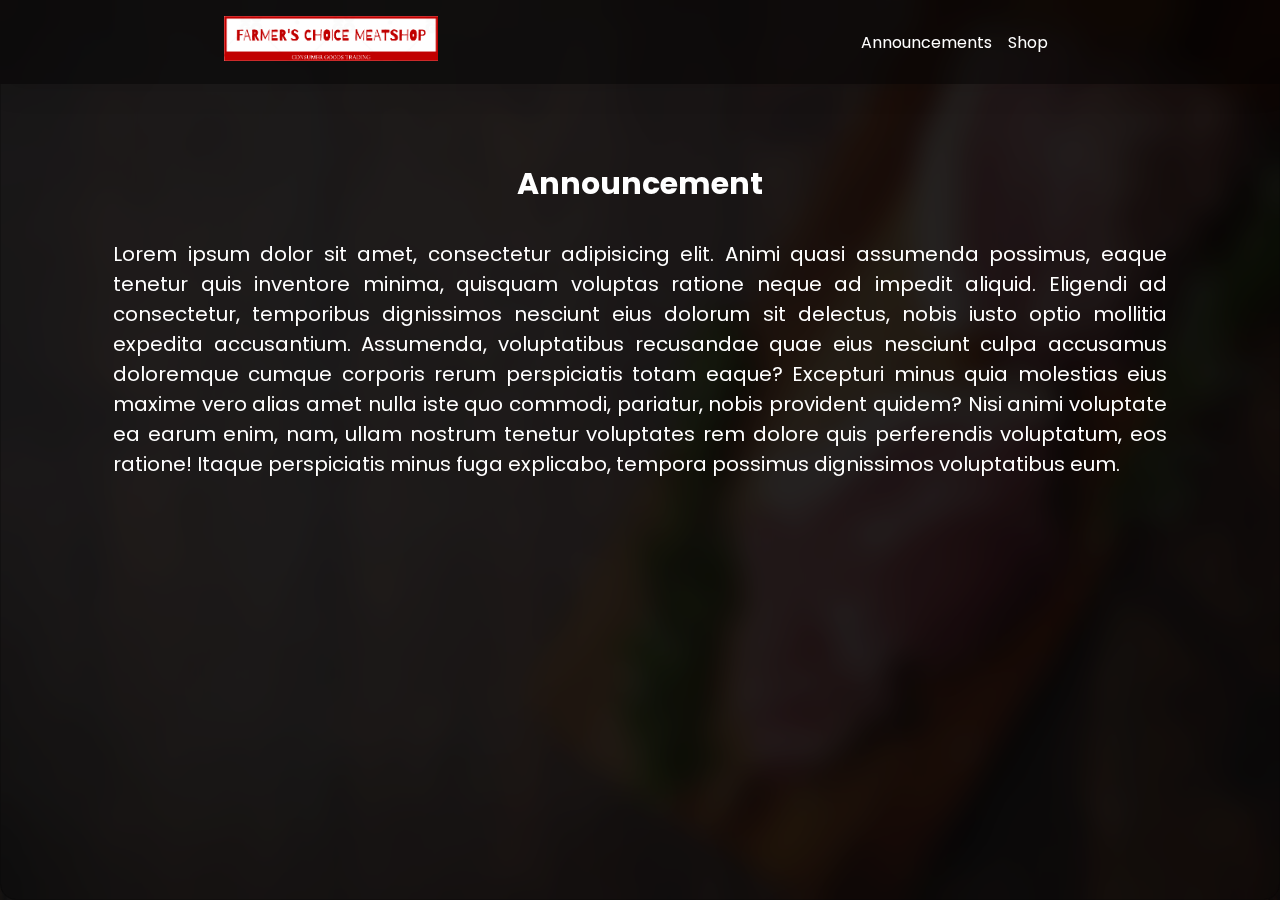
<file: announcement.html>
<!DOCTYPE html>
<html lang="en">
  <head>
    <meta charset="UTF-8" />
    <meta http-equiv="X-UA-Compatible" content="IE=edge" />
    <meta
      name="viewport"
      content="width=
    , initial-scale=1.0"
    />
    <link rel="stylesheet" href="css/announcement.css" />
    <script src="script.js" defer></script>
    <title>Announcement</title>
  </head>
  <body>
    <nav>
      <div class="logo">
        <a href="index.html">
          <img src="images/logo.png" alt="Farmers Choice Meatshop" />
        </a>
      </div>

      <div class="navbar-shop">
        <ul>
          <li><a href="announcement.html">Announcements</a></li>
          <li><a href="shop.html">Shop</a></li>
        </ul>
      </div>

      <div class="menu">
        <div class="bars"></div>
        <div class="bars"></div>
        <div class="bars"></div>
      </div>
    </nav>

    <section class="announcement">
      <h1>Announcement</h1>

      <p>
        Lorem ipsum dolor sit amet, consectetur adipisicing elit. Animi quasi
        assumenda possimus, eaque tenetur quis inventore minima, quisquam
        voluptas ratione neque ad impedit aliquid. Eligendi ad consectetur,
        temporibus dignissimos nesciunt eius dolorum sit delectus, nobis iusto
        optio mollitia expedita accusantium. Assumenda, voluptatibus recusandae
        quae eius nesciunt culpa accusamus doloremque cumque corporis rerum
        perspiciatis totam eaque? Excepturi minus quia molestias eius maxime
        vero alias amet nulla iste quo commodi, pariatur, nobis provident
        quidem? Nisi animi voluptate ea earum enim, nam, ullam nostrum tenetur
        voluptates rem dolore quis perferendis voluptatum, eos ratione! Itaque
        perspiciatis minus fuga explicabo, tempora possimus dignissimos
        voluptatibus eum.
      </p>
    </section>
  </body>
</html>
</file>
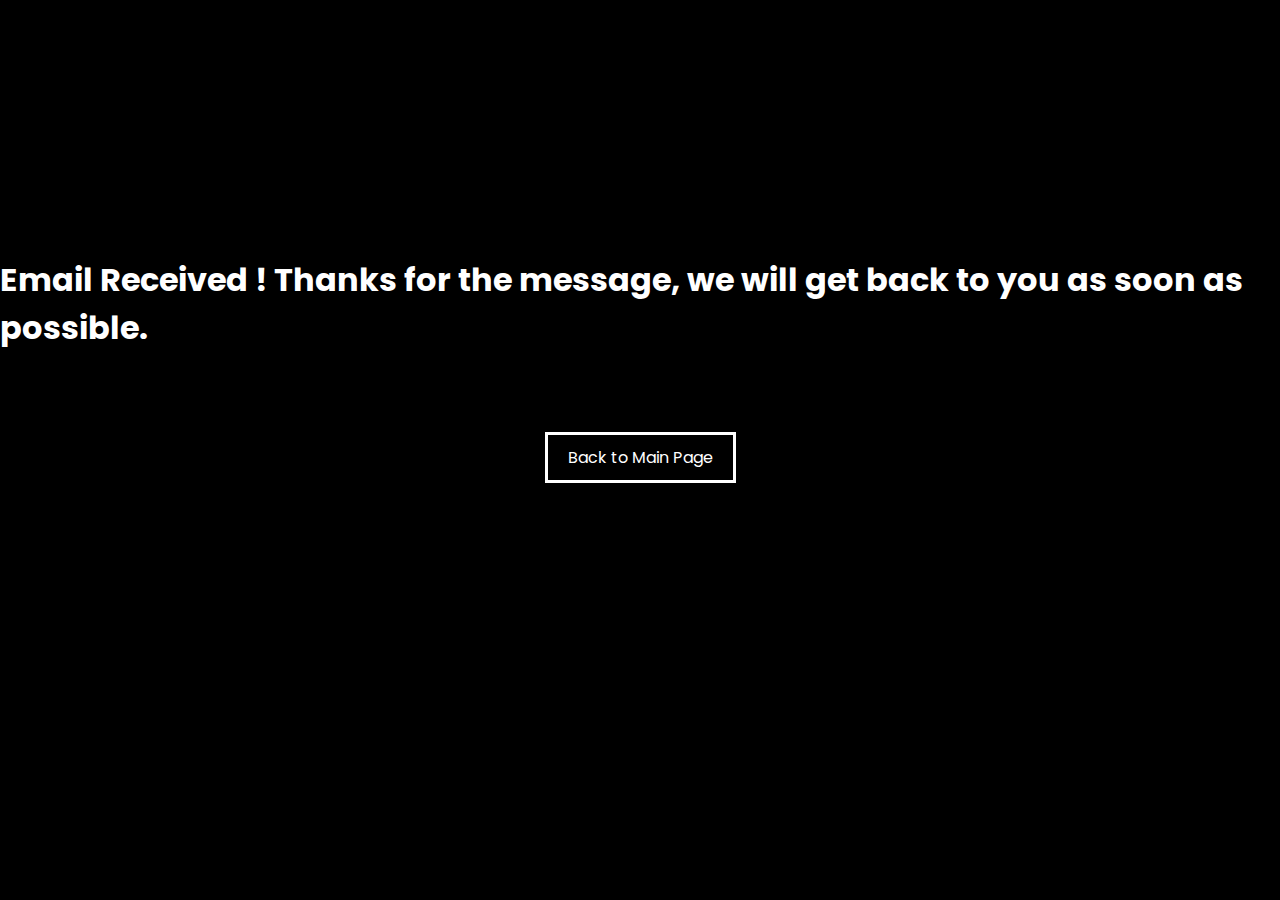
<file: message.html>
<!DOCTYPE html>
<html lang="en">
  <head>
    <meta charset="UTF-8" />
    <meta http-equiv="X-UA-Compatible" content="IE=edge" />
    <meta name="viewport" content="width=device-width, initial-scale=1.0" />
    <link rel="stylesheet" href="css/message.css" />
    <link rel="icon" type="image/x-icon" href="/images/favicon.jpg" />

    <title>Message</title>
  </head>
  <body>
    <div class="container">
      <h1>
        Email Received ! Thanks for the message, we will get back to you as soon
        as possible.
      </h1>
      <a href="index.html">Back to Main Page</a>
    </div>
  </body>
</html>
</file>
<file: css/announcement.css>
@import url("https://fonts.googleapis.com/css2?family=Poppins:wght@200;300;400;500;600;700&display=swap");
@import url("https://fonts.googleapis.com/css2?family=Handlee&display=swap");
* {
  padding: 0;
  margin: 0;
  box-sizing: border-box;
  text-decoration: none;
  list-style: none;
  font-family: "Poppins", sans-serif;
}

body {
  background-image: linear-gradient(rgba(0, 0, 0, 0.75), rgba(0, 0, 0, 0.75)), url(../images/bg1.jpg);
  background-size: cover;
  background-attachment: fixed;
  background-repeat: no-repeat;
  overflow-x: hidden;
}

nav {
  display: flex;
  align-items: center;
  justify-content: space-around;
  padding: 1rem;
  background: rgba(0, 0, 0, 0.43);
  box-shadow: 0 4px 30px rgba(0, 0, 0, 0.1);
  backdrop-filter: blur(12.6px);
  -webkit-backdrop-filter: blur(12.6px);
  position: fixed;
  width: 100%;
  z-index: 100;
}
nav .logo img {
  height: 45px;
}
nav .navbar-links ul {
  display: flex;
}
nav .navbar-links li a {
  padding: 1rem;
  color: white;
  display: block;
}
nav .navbar-links li a:hover {
  color: red;
  transition: 0.5s ease;
}
nav .menu {
  position: absolute;
  flex-direction: column;
  top: 1rem;
  right: 1rem;
  display: none;
}
nav .menu .bars {
  padding: 2px 15px;
  background-color: white;
  margin: 3px;
  transition: 0.5s ease-in-out;
}
nav .navbar-shop ul {
  display: flex;
}
nav .navbar-shop img {
  filter: brightness(0) invert(1);
  height: 30px;
}
nav .navbar-shop li a {
  color: white;
  padding: 0.5rem;
  display: block;
}
nav .navbar-shop li a:hover {
  color: red;
  transition: 0.5s ease;
}

section {
  /* From https://css.glass */
  background: rgba(7, 6, 6, 0.44);
  border-radius: 16px;
  box-shadow: 0 4px 30px rgba(0, 0, 0, 0.1);
  backdrop-filter: blur(14px);
  -webkit-backdrop-filter: blur(14px);
  border: 1px solid rgba(7, 6, 6, 0.3);
  height: 100vh;
}

.announcement {
  padding: 10rem 5rem 0 5rem;
}
.announcement h1 {
  color: white;
  text-align: center;
  font-size: 30px;
}
.announcement p {
  color: white;
  text-align: justify;
  padding: 2rem;
  line-height: 30px;
  font-size: 20px;
}

@media only screen and (max-width: 768px) {
  body {
    background-position: center;
    background-attachment: fixed;
    background-size: cover;
  }
  nav {
    flex-direction: column;
    align-items: flex-start;
  }
  nav .menu {
    display: flex;
  }
  nav .menu.active .bars:nth-child(2) {
    opacity: 0;
  }
  nav .menu.active .bars:nth-child(1) {
    transform: translateY(10px) rotate(45deg);
  }
  nav .menu.active .bars:nth-child(3) {
    transform: translateY(-10px) rotate(-45deg);
  }
  nav .navbar-links {
    width: 100%;
    background-color: white;
    position: absolute;
    top: 5.2rem;
    left: 0;
    height: 100vh;
    animation: slide 1s;
    display: none;
  }
  nav .navbar-links ul {
    flex-direction: column;
    width: 100%;
    padding-top: 5rem;
  }
  nav .navbar-links li a {
    text-align: center;
    color: black;
  }
  nav .navbar-shop {
    background-color: black;
    height: 100vh;
    width: 100%;
    position: absolute;
    top: 5.2rem;
    left: 0;
    display: none;
    animation: slide 1s;
  }
  nav .navbar-shop ul {
    flex-direction: column;
    width: 100%;
    padding-top: 5rem;
  }
  nav .navbar-shop li a {
    color: white;
    text-align: center;
    font-size: 30px;
  }
  nav .navbar-links.active {
    display: flex;
  }
  nav .navbar-shop.active {
    display: flex;
  }
  section {
    height: 150vh;
  }
  .announcement {
    padding: 10rem 0;
  }
}
@media only screen and (max-width: 400px) {
  section {
    height: 160vh;
  }
}
@media only screen and (max-width: 320px) {
  section {
    height: 250vh;
  }
}
@keyframes slide {
  0% {
    transform: translateX(500px);
  }
}/*# sourceMappingURL=announcement.css.map */
</file>
<file: css/message.css>
@import url("https://fonts.googleapis.com/css2?family=Poppins:wght@200;300;400;500;600;700&display=swap");
* {
  padding: 0;
  margin: 0;
  box-sizing: border-box;
  text-decoration: none;
  list-style: none;
  font-family: "Poppins", sans-serif;
}

body {
  background-color: black;
}

.container {
  display: flex;
  align-items: center;
  justify-content: center;
  margin-top: 20%;
  color: white;
  flex-direction: column;
}

a {
  border: solid white 3px;
  padding: 10px 20px;
  color: white;
  margin: 5rem 0;
}

a:hover {
  background-color: white;
  color: red;
  transition: 0.5s ease-in-out;
}

@media only screen and (max-width: 768px) {
  .container {
    text-align: center;
    font-size: 12px;
    padding-top: 30%;
  }
}/*# sourceMappingURL=message.css.map */
</file>
